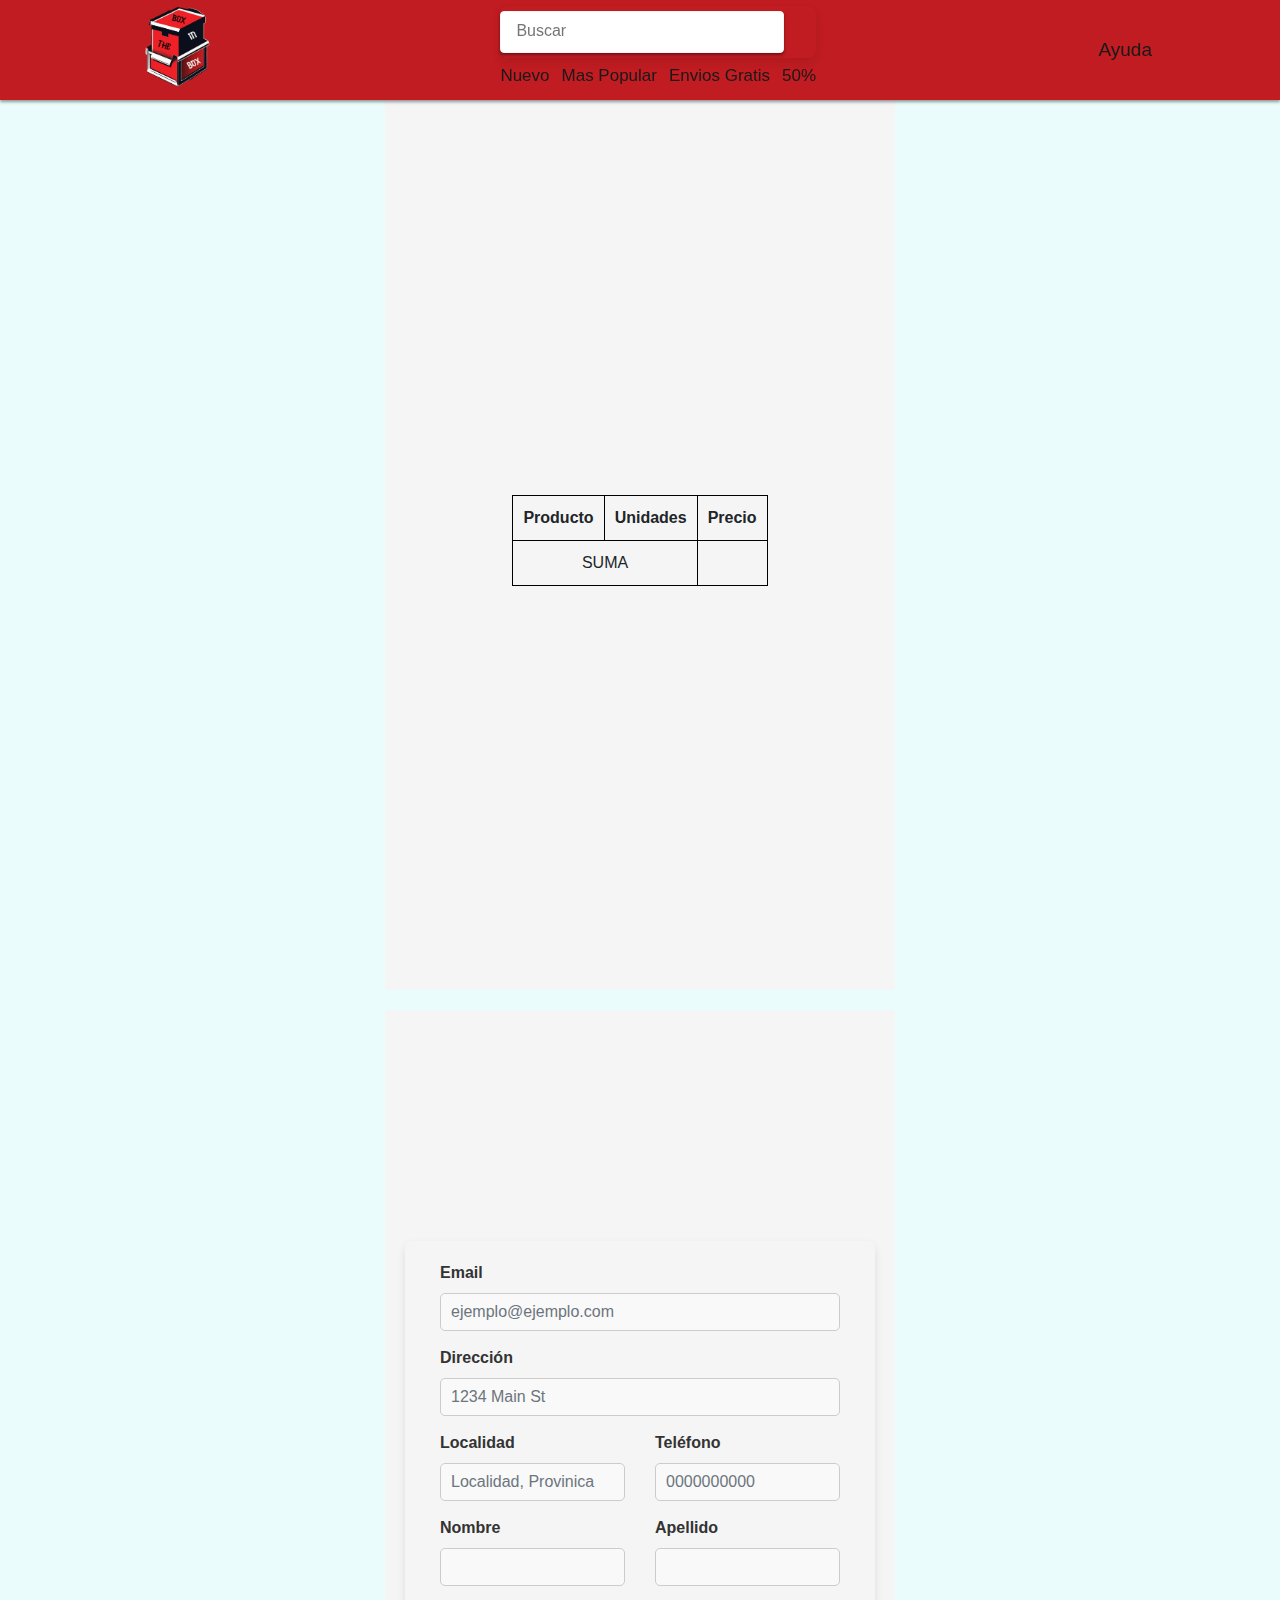
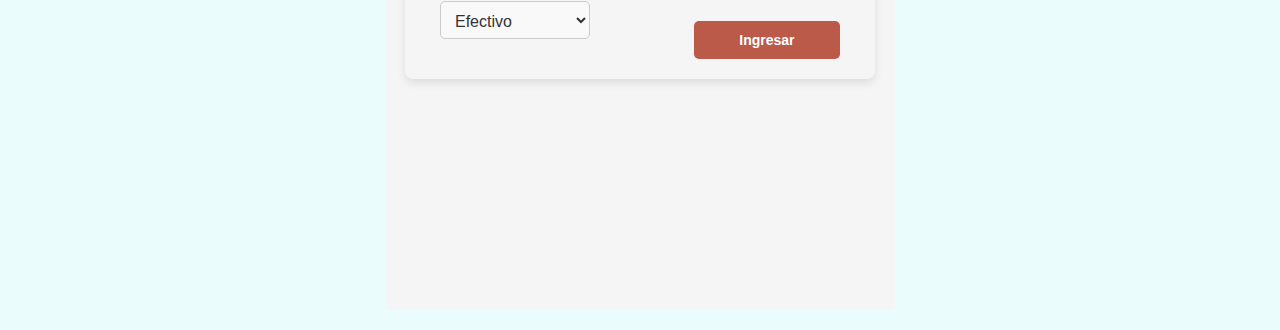
<file: html/form.html>
<!DOCTYPE html>
<html lang="en">
<head>
  <link rel="stylesheet" href="https://cdn.jsdelivr.net/npm/bootstrap@4.3.1/dist/css/bootstrap.min.css" integrity="sha384-ggOyR0iXCbMQv3Xipma34MD+dH/1fQ784/j6cY/iJTQUOhcWr7x9JvoRxT2MZw1T" crossorigin="anonymous">
  <link rel="stylesheet" href="../css/form.css">
  <link rel="stylesheet" href="../css/estilos.css">
  <meta charset="UTF-8">
  <meta name="viewport" content="width=device-width, initial-scale=1.0">
  <title>Formulario -V1</title>
</head>
<body>
  <header>
    <div class="main">
      <div class="info-basic">
        <div class="logo">
          <a href="index.html">
            <img src="../img/logo.png" alt="logo">
          </a>
        </div>   
      </div>
      <div class="nav-form">
        <form action="">
          <input class="nav" type="search" placeholder="Buscar" name="q" autocomplete="off">
        </form>
        <nav class="navbar">
          <a href="index.html">Nuevo</a>
          <a href="index.html">Mas Popular</a>
          <a href="index.html">Envios Gratis</a>
          <a href="index.html">50%</a>
        </nav>
      </div>
      <div class="data-acount">
        <div class="full-ofert"></div>
          <div class="basic-acount">
            <a href="ayuda.html">Ayuda</a>
            <a href="form.html"><i class="fa fa-shopping-cart"></i></a>    
            <a href="form.html" id="productCont"></a>
            <a href="form.html"><i class="fa fa-bell" aria-hidden="true"></i></a>
        </div>
      </div>
    </div>
  </header>
  <style>
    table, th, td {
      border: 1px solid black;
      border-collapse: collapse;
      padding: 10px;
    }
  </style>
  <section style="margin: 20px;">
    <table id="cartTable">
      <thead>
        <tr>
          <th>Producto</th>
          <th>Unidades</th>
          <th>Precio</th>
        </tr>
      </thead>
      <tbody id="cartBody">
      </tbody>
      <tfoot>
        <tr>
          <td colspan="2" style="text-align: center;">SUMA</td>
          <td id="sum"></td>
        </tr>
      </tfoot>
    </table>

  </section>
  <section style="margin: 20px;">
    <form class="row g-3">
      <div class="col-md-12">
        <label for="inputEmail4" class="form-label">Email</label>
        <input type="email" class="form-control" id="inputEmail" placeholder="ejemplo@ejemplo.com">
      </div>

      <div class="col-12">
        <label for="inputAddress" class="form-label">Dirección</label>
        <input type="text" class="form-control" id="inputAdres" placeholder="1234 Main St">
      </div>

      <div class="col-md-6">
        <label for="inputPassword4" class="form-label">Localidad</label>
        <input type="text" class="form-control" id="inputLocality" placeholder="Localidad, Provinica">
      </div>
      <div class="col-md-6">
        <label for="inputPassword4" class="form-label">Teléfono</label>
        <input type="tel" class="form-control" id="inputTel" placeholder="0000000000">
      </div>

      <div class="col-md-6">
        <label for="Nombre" class="form-label">Nombre</label>
        <input type="text" class="form-control" id="inputName">
      </div>

      <div class="col-md-6">
        <label for="Apellido" class="form-label">Apellido</label>
        <input type="text" class="form-control" id="inputLastName">
      </div>

      <div class="col-md-3">
      <!-- Example single danger button -->
        <select class="form-control" aria-label="Default select example" id="inputMethodPay">
          <option value="1">Efectivo</option>
          <option value="2">Mercado Pago</option>
          <option value="3">Transferencia bancaria</option>
        </select>
      </div>
      <div class="col-md-9 d-flex justify-content-end" style="margin-top: 20px;">
        <button type="submit" class="btn btn-primary" onclick="validateForm(event)">Ingresar</button>
      </div>
    </form>
  </section>
  <script src="https://code.jquery.com/jquery-3.3.1.slim.min.js" integrity="sha384-q8i/X+965DzO0rT7abK41JStQIAqVgRVzpbzo5smXKp4YfRvH+8abtTE1Pi6jizo" crossorigin="anonymous"></script>
  <script src="https://cdn.jsdelivr.net/npm/popper.js@1.14.7/dist/umd/popper.min.js" integrity="sha384-UO2eT0CpHqdSJQ6hJty5KVphtPhzWj9WO1clHTMGa3JDZwrnQq4sF86dIHNDz0W1" crossorigin="anonymous"></script>
  <script src="https://cdn.jsdelivr.net/npm/bootstrap@4.3.1/dist/js/bootstrap.min.js" integrity="sha384-JjSmVgyd0p3pXB1rRibZUAYoIIy6OrQ6VrjIEaFf/nJGzIxFDsf4x0xIM+B07jRM" crossorigin="anonymous"></script>
  <script src="../js/form.js"></script>
</body>
</html>
</file>
<file: css/form.css>
section {
    display: flex;
    justify-content: center;
    align-items: center;
    min-height: 100vh;
    padding: 20px;
    background-color: #f5f5f5; 
    
}


form {
    width: 100%;
    max-width: 500px;
    padding: 20px;
    border-radius: 8px;
    box-shadow: 0 4px 8px rgba(0, 0, 0, 0.1);
    /* background-color: #ffffff;  */
    font-family: Arial, sans-serif;
}


form .form-label {
    display: block;
    font-weight: bold;
    color: #333;
    margin-bottom: 8px;
}


form .form-control {
    width: 100%;
    padding: 10px;
    margin-bottom: 15px;
    border: 1px solid #ccc; 
    border-radius: 5px;
    font-size: 1rem;
    color: #333;
    background-color: #f9f9f9;
}

form select.form-control {
    padding: 10px;
    border: 1px solid #ccc;
    border-radius: 5px;
    font-size: 1rem;
    color: #333;
    background-color: #f9f9f9;
    width: 150px;
}


form button.btn-primary {
    width: 50%;
    padding: 1px;
    background-color: #bb5a49;
    color: white;
    border: none;
    border-radius: 5px;
    font-size: 0.875rem; 
    font-weight: bold;
    cursor: pointer;
    transition: background-color 0.3s, transform 0.3s;
}

form button.btn-primary:hover {
    background-color: #a33a28;
    transform: translateY(-2px);
    
}

#inputMethodPay {
    margin-bottom: 20px;
}


@media (max-width: 768px) {
    .col-md-6,
    .col-md-3,
    .col-md-9 {
        flex: 0 0 100%;
    }
}
</file>
<file: css/estilos.css>
* {
    box-sizing: border-box;
    margin: 0;
    padding: 0;

  
}
:root{
    --color-primario: #c01c21;  
    --color-letras:  #1a1919;
}

a {
    text-decoration: none;
    color: var(--color-letras)
}

header {
        height: 100px;
        display: flex;
        width: 100%;
        position: fixed;
        top: 0;
        left: 0;
        z-index: 1000;
        background-color: var(--color-primario);
        color: white;
        justify-content: space-between;
        justify-content: space-between;
        box-shadow: 0px 2px 3px rgba(0, 0, 0, 0.4);
}

.main {
    display: flex;
    flex-direction: row;
    width: 1024px;
    margin: 0 auto;
    justify-content: space-between;
    align-items: center;
}

.logo{
    max-width: 90px;
    height: 25px;
}

header img {
    width: 100px;  
    height: fit-content;
    display: flex;
    margin-top: -42px;
}

.info-basic {
    display: flex;
    flex-direction: column;
}
    .info-basic .logo, .info-basic a {
        padding: 5px 0;
    }

.nav-form {
    display: flex;
    flex-direction: column;
    
}

.navbar{
    display: flex;
    gap: 12px;
    font-size: 17px;
  
}

.nav{
    box-shadow: 0px 2px 3px rgba(0, 0, 0, 0.4);
}

    .nav-form form, .nav-form .navbar {
        padding: 5px 0;
    }
        .nav-form form input{
            width:auto;
            border-radius: 4px;
            outline: none;  
            border: 1px solid #f5f5f5;
            padding: 7px 60px 9px 15px; 
        }

.data-acount {
    display: flex;
    flex-direction: column;
}

    .data-acount .basic-acount{
        padding: 5px 0;
        font-size: 19px;
        font-family: 'Gill Sans', 'Gill Sans MT', Calibri, 'Trebuchet MS', sans-serif;
    }

body {

    background-color: #eafdfc;
    padding: 0;
    margin: 0;

  
  
    align-items: center;
    justify-self: center;
    padding-top: 70px;
   
}
/* Contenedor del Carrusel */
.background-container {
    display: flex;
    justify-content: center;
    align-items: center;
    min-height: 100vh;
    background: linear-gradient(135deg, #5a56560e, #948f8f);
    padding: 20px;
}

/* Capa de Desenfoque */
.blur-overlay {
    position: relative;
    width: 100%;
    max-width: 900px;
    background: rgba(223, 43, 43, 0.062);
    backdrop-filter: blur(30px);
    border-radius: 30px;
    padding: 20px;
}

.carousel-container {
    position: relative;
    width: 80%;
    max-width: 800px;
    margin: 50px auto;
    overflow: hidden;
    border-radius: 10px;
    box-shadow: 0 8px 16px rgba(0, 0, 0, 0.2);
    
}

/* Carrusel */
.carousel {
    display: flex;
    transition: transform 0.5s ease-in-out;
}

/* Slide */
.slide {
    min-width: 100%;
    transition: transform 0.5s ease-in-out;
}

/* Imagen dentro de cada Slide */
.slide img {
    width: 100%;
    height: auto;
    border-radius: 10px;
}

/* Botones de Navegación */
.prev, .next {
    position: absolute;
    top: 50%;
    transform: translateY(-50%);
    background-color: rgba(173, 7, 7, 0.5);
    color: white;
    border: none;
    font-size: 2rem;
    padding: 10px;
    cursor: pointer;
    border-radius: 50%;
    user-select: none;
}

.prev {
    left: 10px;
}

.next {
    right: 10px;
}

.prev:hover, .next:hover {
    background-color: var(--color-primario);
}

/* responsive */
@media (max-width: 600px) {
    .prev, .next {
        font-size: 1.5rem;
        padding: 5px;
    }
}

/* estilo del catalogo de productos */
.background-catalogo{
    position: relative;
    width: 100%;
    padding: 40px;
    background: url('pattern.png'); /* Patrón sutil */
    background-size: cover;
    background-repeat: no-repeat;
    border-radius: 15px;
    box-shadow: 0 8px 16px rgba(219, 213, 213, 0.1);
}


.catalogo {
    max-width: 1200px;
    margin: 0 auto;
    padding: 40px 20px;
    text-align: center;
    background-color: #d83e3e31; 
    border-radius: 10px;
}


.catalogo h2 {
    font-size: 2.5em;
    margin-bottom: 40px;
    color: #333;
    font-weight: 700;
}


.catalogo-grid {
    display: grid;
    grid-template-columns: repeat(auto-fit, minmax(300px, 1fr));
    gap: 20px; 
}


.catalogo-item {
    background-color: white;
    border-radius: 10px;
    overflow: hidden;
    box-shadow: 0 6px 12px rgba(0, 0, 0, 0.1);
    transition: transform 0.3s, box-shadow 0.3s;
}

.catalogo-item:hover {
    transform: translateY(-10px); 
    box-shadow: 0 12px 24px rgba(0, 0, 0, 0.2);
}


.catalogo-item img {
    width: 100%;
    height: auto;
    display: block;
    border-bottom: 1px solid #ddd;
}


.catalogo-info {
    padding: 20px;
}

.catalogo-info h3 {
    font-size: 1.5em;
    color: #333;
    margin-bottom: 10px;
    font-weight: 600;
}

.catalogo-info p {
    font-size: 1em;
    color: #666;
    margin-bottom: 20px;
    text-align: justify;
}


.catalogo-item button {
    padding: 10px 20px;
    background-color: #ee0101bb;
    color: white;
    border: none;
    border-radius: 5px;
    cursor: pointer;
    transition: background-color 0.3s;
    font-size: 1em;
}

.catalogo-item button:hover {
    background-color: var(--color-primario);
}

@media (max-width: 576px) {
    .catalogo {
        padding: 20px 10px;
    }

    .catalogo h2 {
        font-size: 1.8em;
        margin-bottom: 20px;
    }

    .catalogo-grid {
        grid-template-columns: 1fr; /* Una columna para pantallas pequeñas */
        gap: 15px;
    }

    .catalogo-info {
        padding: 15px;
    }

    .catalogo-info h3 {
        font-size: 1.2em;
    }

    .catalogo-info p {
        font-size: 0.85em;
    }

    .catalogo-item button {
        padding: 8px 14px;
        font-size: 0.85em;
    }
}
</file>
